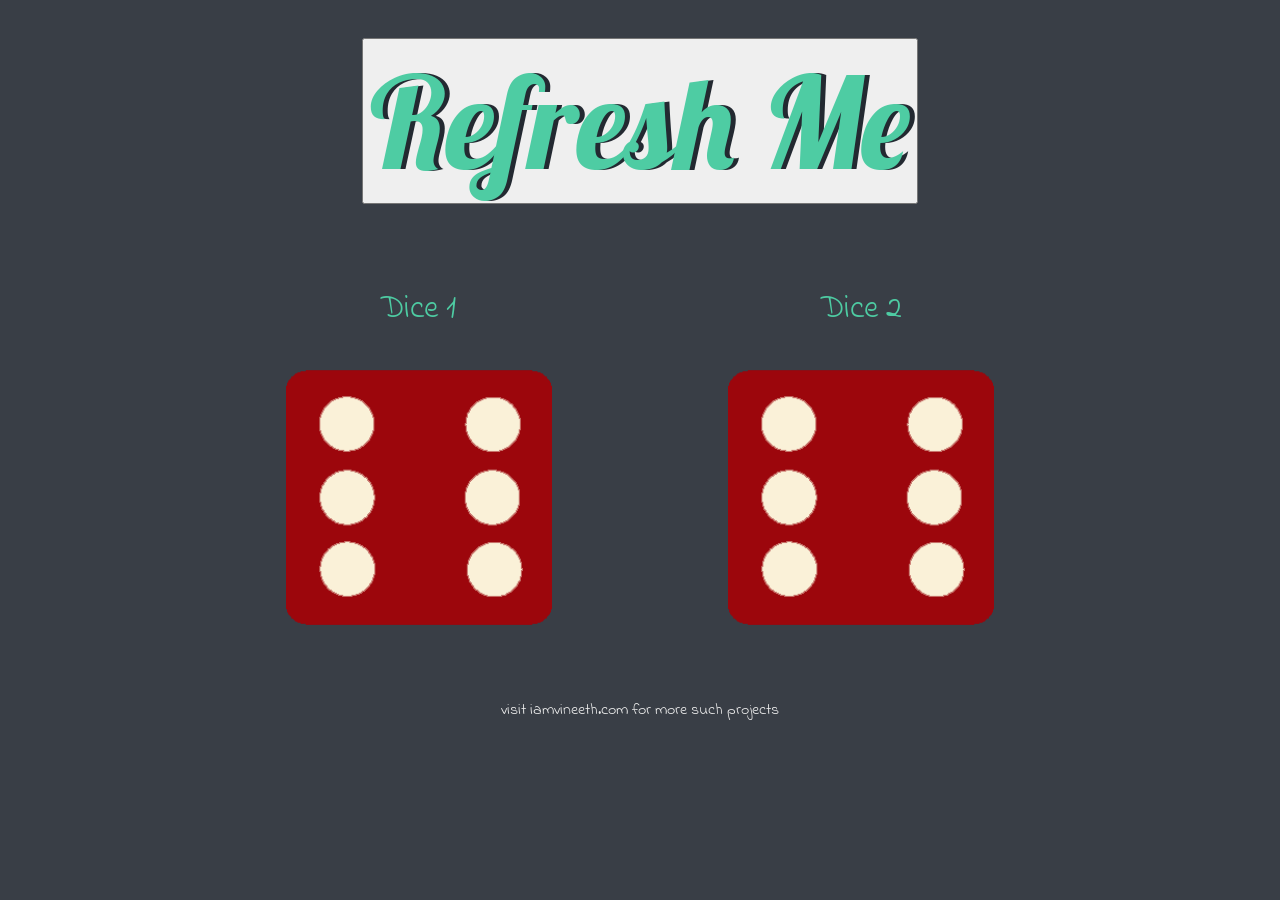
<file: index.html>
<!DOCTYPE html>
<html lang="en" dir="ltr">
  <head>
    <meta charset="utf-8">
    <title>Dicee</title>
    <link rel="stylesheet" href="styles.css">
    <link href="https://fonts.googleapis.com/css?family=Indie+Flower|Lobster" rel="stylesheet">

  </head>
  <body>

    <button onclick="roll1(); roll2();">Refresh Me</button>
    <h2 id="result"></h2>

    <div class="dice-container">
      
      <div class="dice">
          <p>Dice 1</p>
          <img id="img1" src="images/dice6.png">
      </div>

      <div class="dice">
          <p>Dice 2</p>
          <img id="img2" src="images/dice6.png">
      </div>

    </div>

<script>
  function roll1(){
    const roll1 = (Math.floor(Math.random()*6))+1;
    const randomImageSource1 = 'images/dice' + roll1 +'.png';
    randomImageSource2 = String(randomImageSource1)
    document.getElementById('img1').src= randomImageSource2;
  }

  function roll2(){
    const roll2 = (Math.floor(Math.random()*6))+1;
    const randomImageSource3 = 'images/dice' + roll2 +'.png';
    randomImageSource4 = String(randomImageSource3)
    document.getElementById('img2').src= randomImageSource4;
  }

</script>

</body>

<footer>
  <a href="https://www.iamvineeth.com/">visit iamvineeth.com for more such projects</a>
</footer>

</html>
</file>
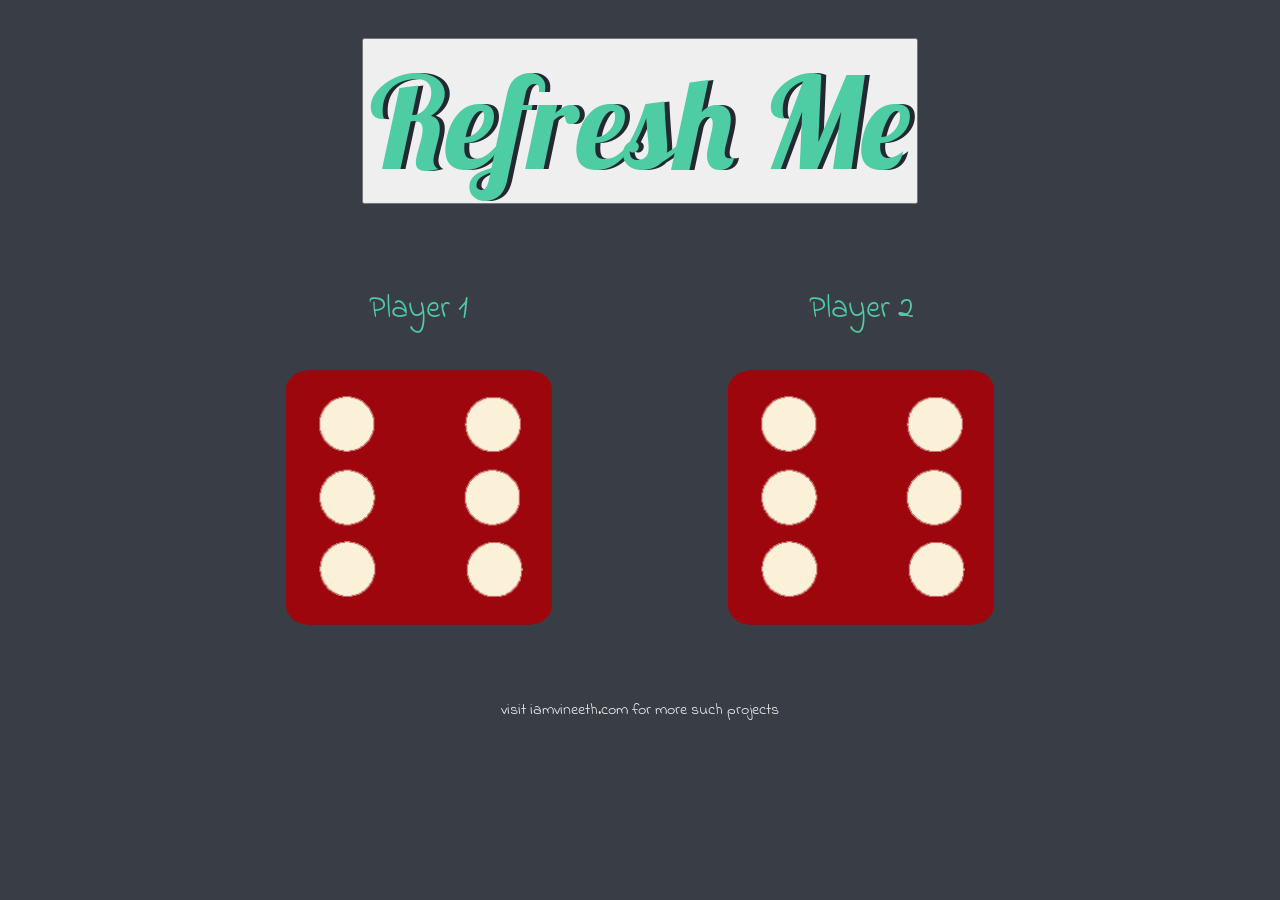
<file: dicee.html>
<!DOCTYPE html>
<html lang="en" dir="ltr">
  <head>
    <meta charset="utf-8">
    <title>Dicee</title>
    <link rel="stylesheet" href="styles.css">
    <link href="https://fonts.googleapis.com/css?family=Indie+Flower|Lobster" rel="stylesheet">

  </head>
  <body>

    <button onclick="roll1(); roll2();">Refresh Me</button>
    <h2 id="result"></h2>

    <div class="dice-container">
      
      <div class="dice">
          <p>Player 1</p>
          <img id="img1" src="images/dice6.png">
      </div>

      <div class="dice">
          <p>Player 2</p>
          <img id="img2" src="images/dice6.png">
      </div>

    </div>

<script>
  function roll1(){
    const roll1 = (Math.floor(Math.random()*6))+1;
    const randomImageSource1 = 'images/dice' + roll1 +'.png';
    randomImageSource2 = String(randomImageSource1)
    document.getElementById('img1').src= randomImageSource2;
  }

  function roll2(){
    const roll2 = (Math.floor(Math.random()*6))+1;
    const randomImageSource3 = 'images/dice' + roll2 +'.png';
    randomImageSource4 = String(randomImageSource3)
    document.getElementById('img2').src= randomImageSource4;
  }

</script>

</body>

<footer>
  <a href="https://www.iamvineeth.com/">visit iamvineeth.com for more such projects</a>
</footer>

</html>
</file>
<file: styles.css>
body {
  background-color: #393E46;
  text-align: center;
}

.dice-container {
  width: 70%;
  margin: auto;
  display: grid;
  grid-template-columns: 1fr 1fr;
  text-align: center;
}


.dice p {
  font-size: 2rem;
  color: #4ECCA3;
  font-family: 'Indie Flower', cursive;
}

.dice img {
  width: 60%;
}


button {
  margin: 30px;
  font-family: 'Lobster', cursive;
  text-shadow: 5px 0 #232931;
  font-size: 8rem;
  color: #4ECCA3;
}

footer {
  margin-top: 5%;
  text-align: center;  
}

footer a {
text-decoration: none;
color: #EEEEEE;
font-family: 'Indie Flower', cursive;
}
</file>
